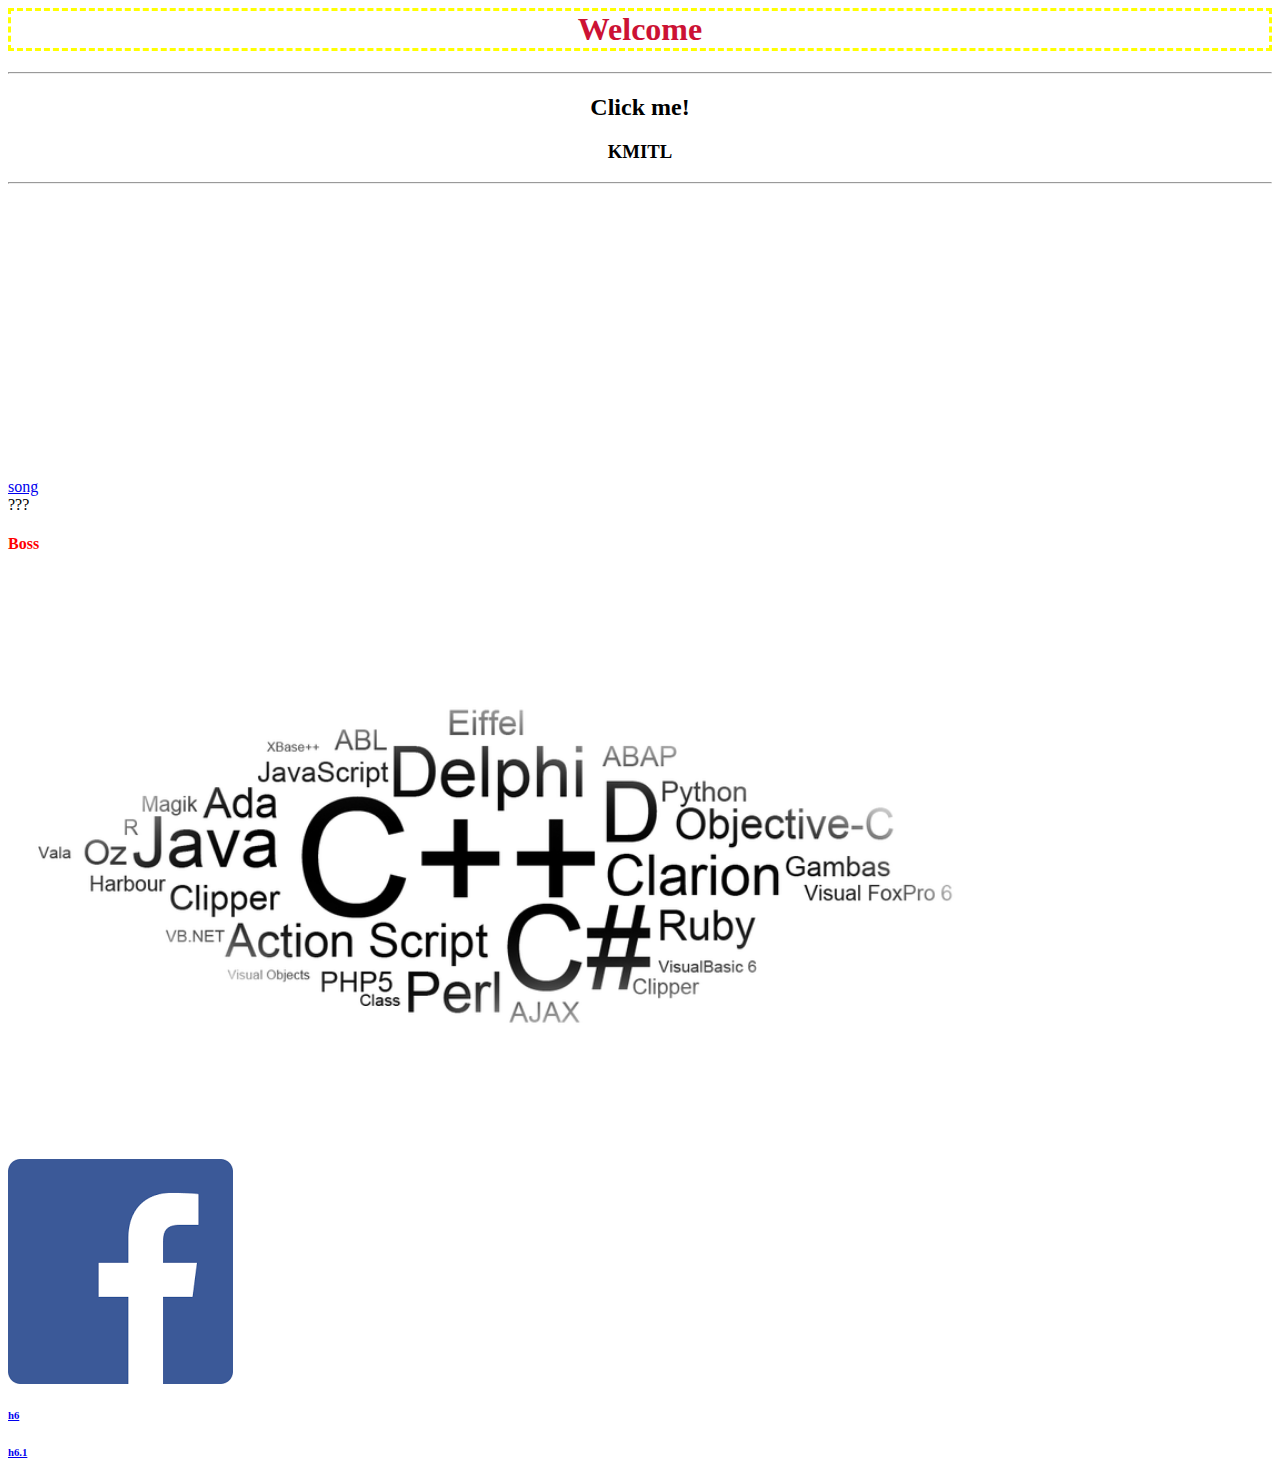
<file: index2.html>
<html>


<head>
	<title>Thirawat Boss CPS </title>
	
	<link rel="stylesheet" type="text/css" href="mystyle.css" />
	<script src="cie.js" type="text/javascript"></script>
	<script src="jquery-3.2.1.min.js" type="text/javascript"></script>
	<style>
		.textred {
			color:red;
		}
		.textblue {
			color:blue;
		}
		h1{
			border: 3px dashed yellow;
		}
		#cieh2a{
			color: #cc3413;
		}
		#cieh1{
			color: #cc1234;
		}
	</style>
	<script>
		var i = 0;
		
		function changeName(){
			
			$("h1").text("Welcome"+i);
			
			
			i++;
		}
		
	
	</script>
	

</head>


<body>
  <h1 id="cieh1"><center>Welcome </center></h1>
  
  
  <hr>
  <h2 onclick="changeName()"> <center>Click me!</center> </h2>
  
  <h3><center> KMITL </center></h3>
  
  </hr>
  <hr>
  <a href="https://www.youtube.com/watch?v=iq_d8VSM0nw">song</a>
  <iframe width="200" height="300" src="https://www.youtube.com/embed/iq_d8VSM0nw" frameborder="0" allowfullscreen></iframe>
  
  </hr>
  <div> ??? </div>
  
  
  <h4><span style="color:red"><strong> Boss </strong></span></h4>
  
  <img src="ppttp.png" width="1000px"/>
  <h5><a target="_blank" href="http://facebook.com/thirawat.boss"><img src="fb.png" a></h5>
  <h6 onclick="alert('hi');">h6</h6>
  
  <h6 onclick="myAlert();">h6.1</h6>
  
</body>
</html>
</file>
<file: mystyle.css>
h1 {
	border:3px dashed #ff0010;
}
</file>
